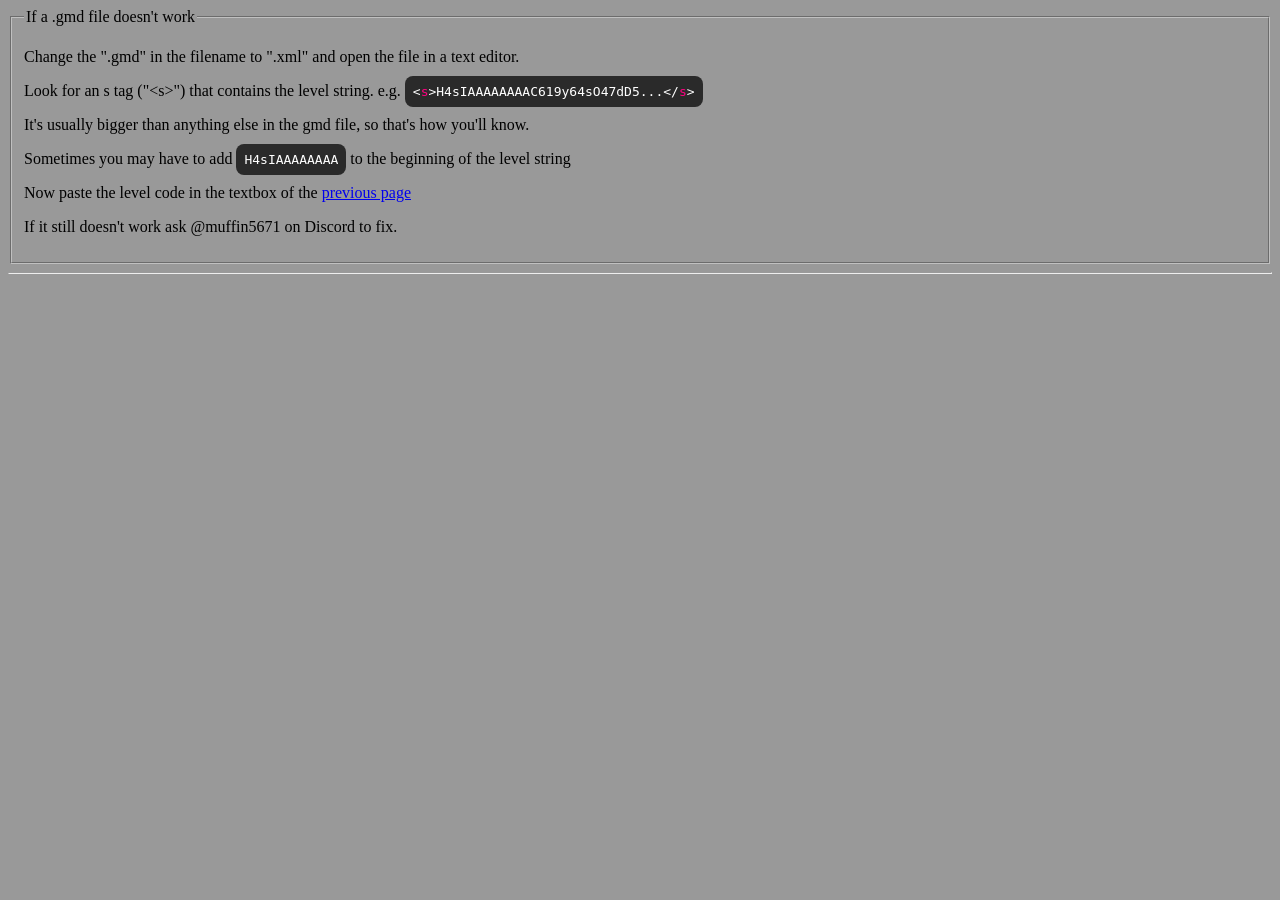
<file: gmdFile/index.html>
<!DOCTYPE html>
<html>
  <head>
    <title>My .gmd file doesn't work</title>
    <link href="../favicon.ico" rel="icon">
    <link href="../main.css" rel="stylesheet">
  </head>
  <body>
    <fieldset>
      <legend>If a .gmd file doesn't work</legend>
      <p>Change the ".gmd" in the filename to ".xml" and open the file in a text editor.</p>
      <p>Look for an s tag ("&lt;s&gt;") that contains the level string. e.g. <code>&lt;<span style="color: #ff0080">s</span>&gt;H4sIAAAAAAAAC619y64sO47dD5...&lt;/<span style="color: #ff0080">s</span>&gt;</code></p>
      <p>It's usually bigger than anything else in the gmd file, so that's how you'll know.</p>
      <p>Sometimes you may have to add <code>H4sIAAAAAAAA</code> to the beginning of the level string</p>
      <p>Now paste the level code in the textbox of the <a href="../">previous page</a></p>
      <p>If it still doesn't work ask @muffin5671 on Discord to fix.</p>
    </fieldset>
    <hr>
  </body>
</html>
</file>
<file: main.css>
body {
  background-color: #999999;
}

textarea {
  width: 400px;
  height: 150px;
}

button.big {
  margin-top: 15px;
  padding: 12px 24px;
  font-size: 1rem;
}

input[type="file"] {
  background-color: gray;
}

code {
  background-color: #2a2a2a;
  color: #ffffff;
  padding: 8px;
  border-radius: 8px;
}
</file>
